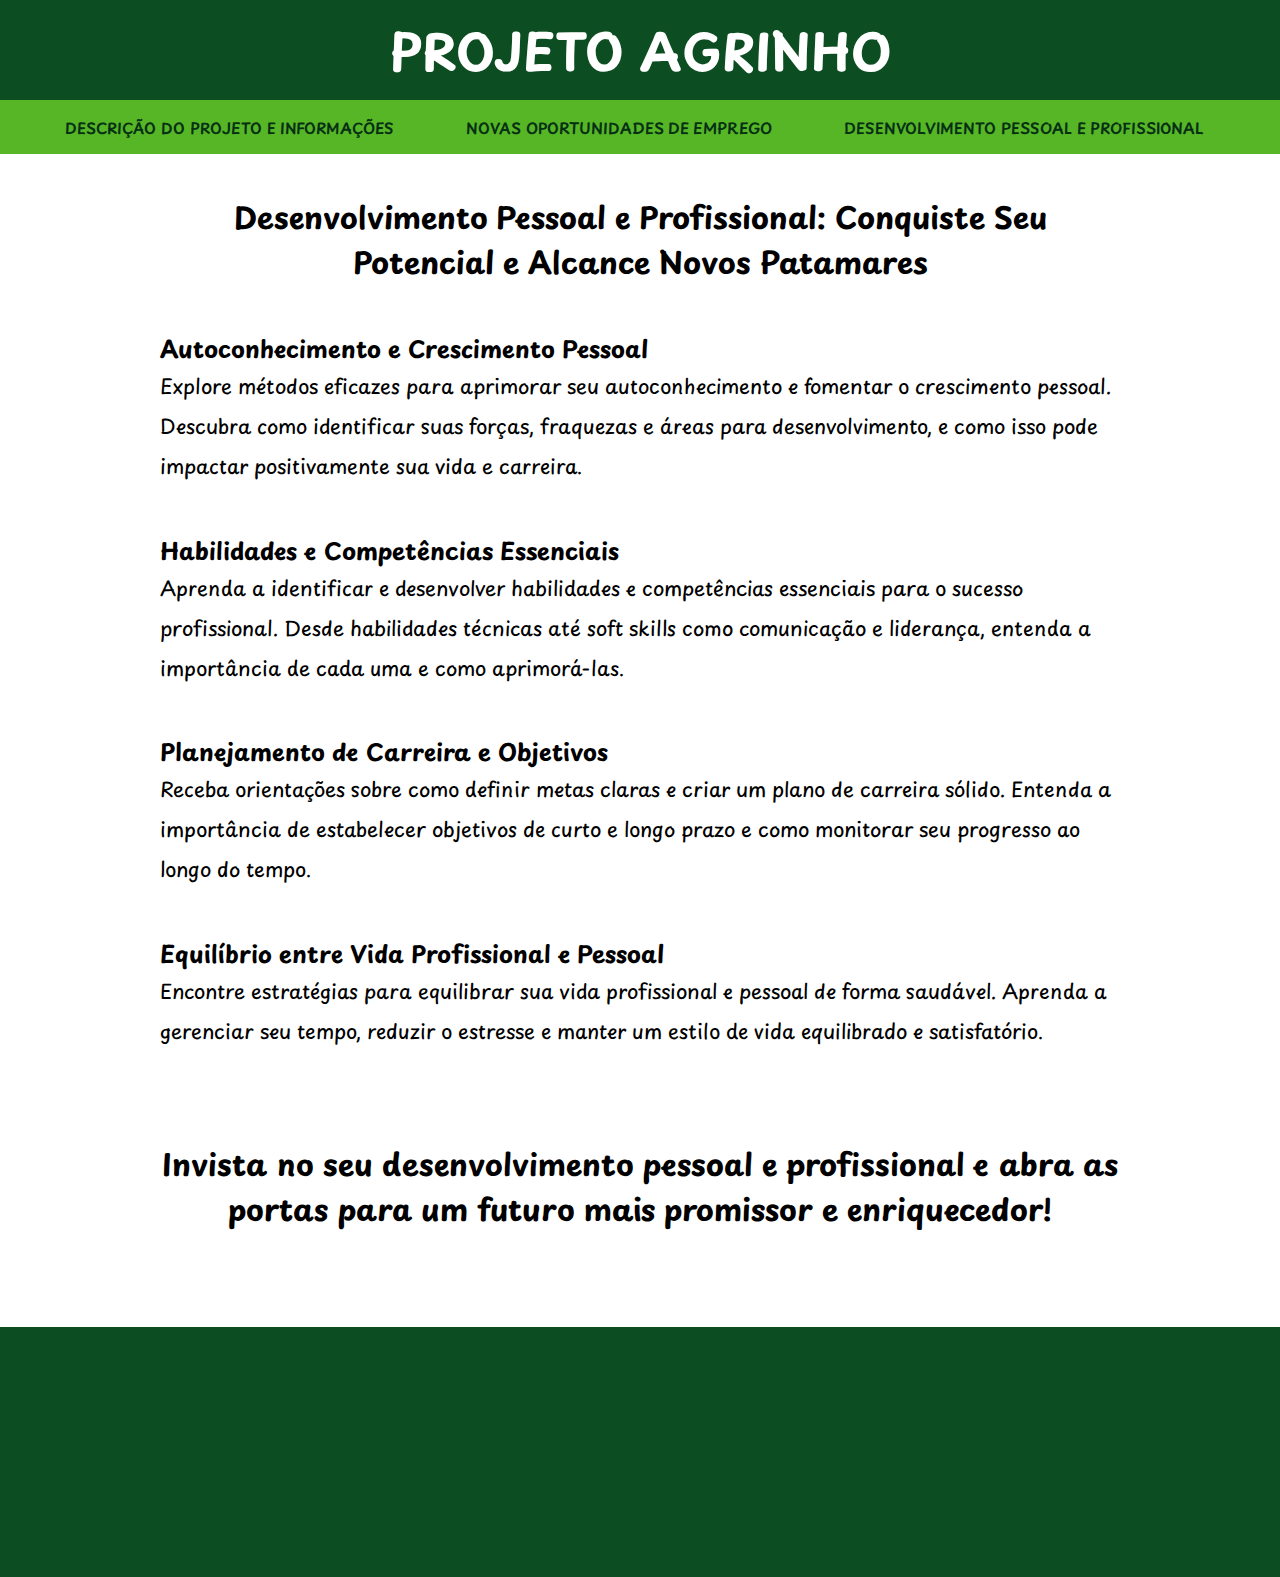
<file: Desenvolvimento pessoal e profissional.html>
<!DOCTYPE html>
<html lang="pt-br">

<head>
    <meta charset="UTF-8">
    <meta http-equiv="X-UA-Compatible" content="IE=edge">
    <meta name="viewport" content="width=device-width, initial-scale=1.0">
    <link rel="stylesheet" href="stylepag.css">
    <link rel="shortcut icon" href="imgs/logoAgrinho.png" type="image/x-icon">
    <title>Projeto Agrinho</title>
</head>

<body>

    <div class="cabeça">
        <header>
            <!---<img src="imgs/logoProjeto.webp" alt="#" class="logo">--->
                <h1>Projeto Agrinho</h1>
            </header>
        
            <div id="segundo-cabeçalho">
                <ul>
                    <li><a href="index.html">Descrição do Projeto e informações</a></li>
                    <li><a href="Novas oportunidades de emprego.html">Novas oportunidades de emprego</a></li>
                    <li><a href="Desenvolvimento pessoal e profissional.html">Desenvolvimento pessoal e profissional</a></li>
                </ul>
            </div>
    </div>
    

    <div class="conteiner">
        <section class="introduçao">

            <h2>Desenvolvimento Pessoal e Profissional: Conquiste Seu Potencial e Alcance Novos Patamares</h2>

            <div class="localtexto">
                
                <h3 class="subtitulo">Autoconhecimento e Crescimento Pessoal</h3>

                <p class="texto">Explore métodos eficazes para aprimorar seu autoconhecimento e fomentar o crescimento pessoal. Descubra como identificar suas forças, fraquezas e áreas para desenvolvimento, e como isso pode impactar positivamente sua vida e carreira.</p>

                <h3 class="subtitulo">Habilidades e Competências Essenciais</h3>

                <p class="texto">Aprenda a identificar e desenvolver habilidades e competências essenciais para o sucesso profissional. Desde habilidades técnicas até soft skills como comunicação e liderança, entenda a importância de cada uma e como aprimorá-las.</p>

                <h3 class="subtitulo">Planejamento de Carreira e Objetivos</h3>

                <p class="texto">Receba orientações sobre como definir metas claras e criar um plano de carreira sólido. Entenda a importância de estabelecer objetivos de curto e longo prazo e como monitorar seu progresso ao longo do tempo.</p>

                <h3 class="subtitulo">Equilíbrio entre Vida Profissional e Pessoal</h3>

                <p class="texto">Encontre estratégias para equilibrar sua vida profissional e pessoal de forma saudável. Aprenda a gerenciar seu tempo, reduzir o estresse e manter um estilo de vida equilibrado e satisfatório.</p>

                <h2 class="titbaixo">Invista no seu desenvolvimento pessoal e profissional e abra as portas para um futuro mais promissor e enriquecedor!</h2>

            </div>
            
        </section>
    </div>

    <footer class="rodape">
        <div class="conteinerodape">
        </div>
    </footer>

</body>
</html>
</file>
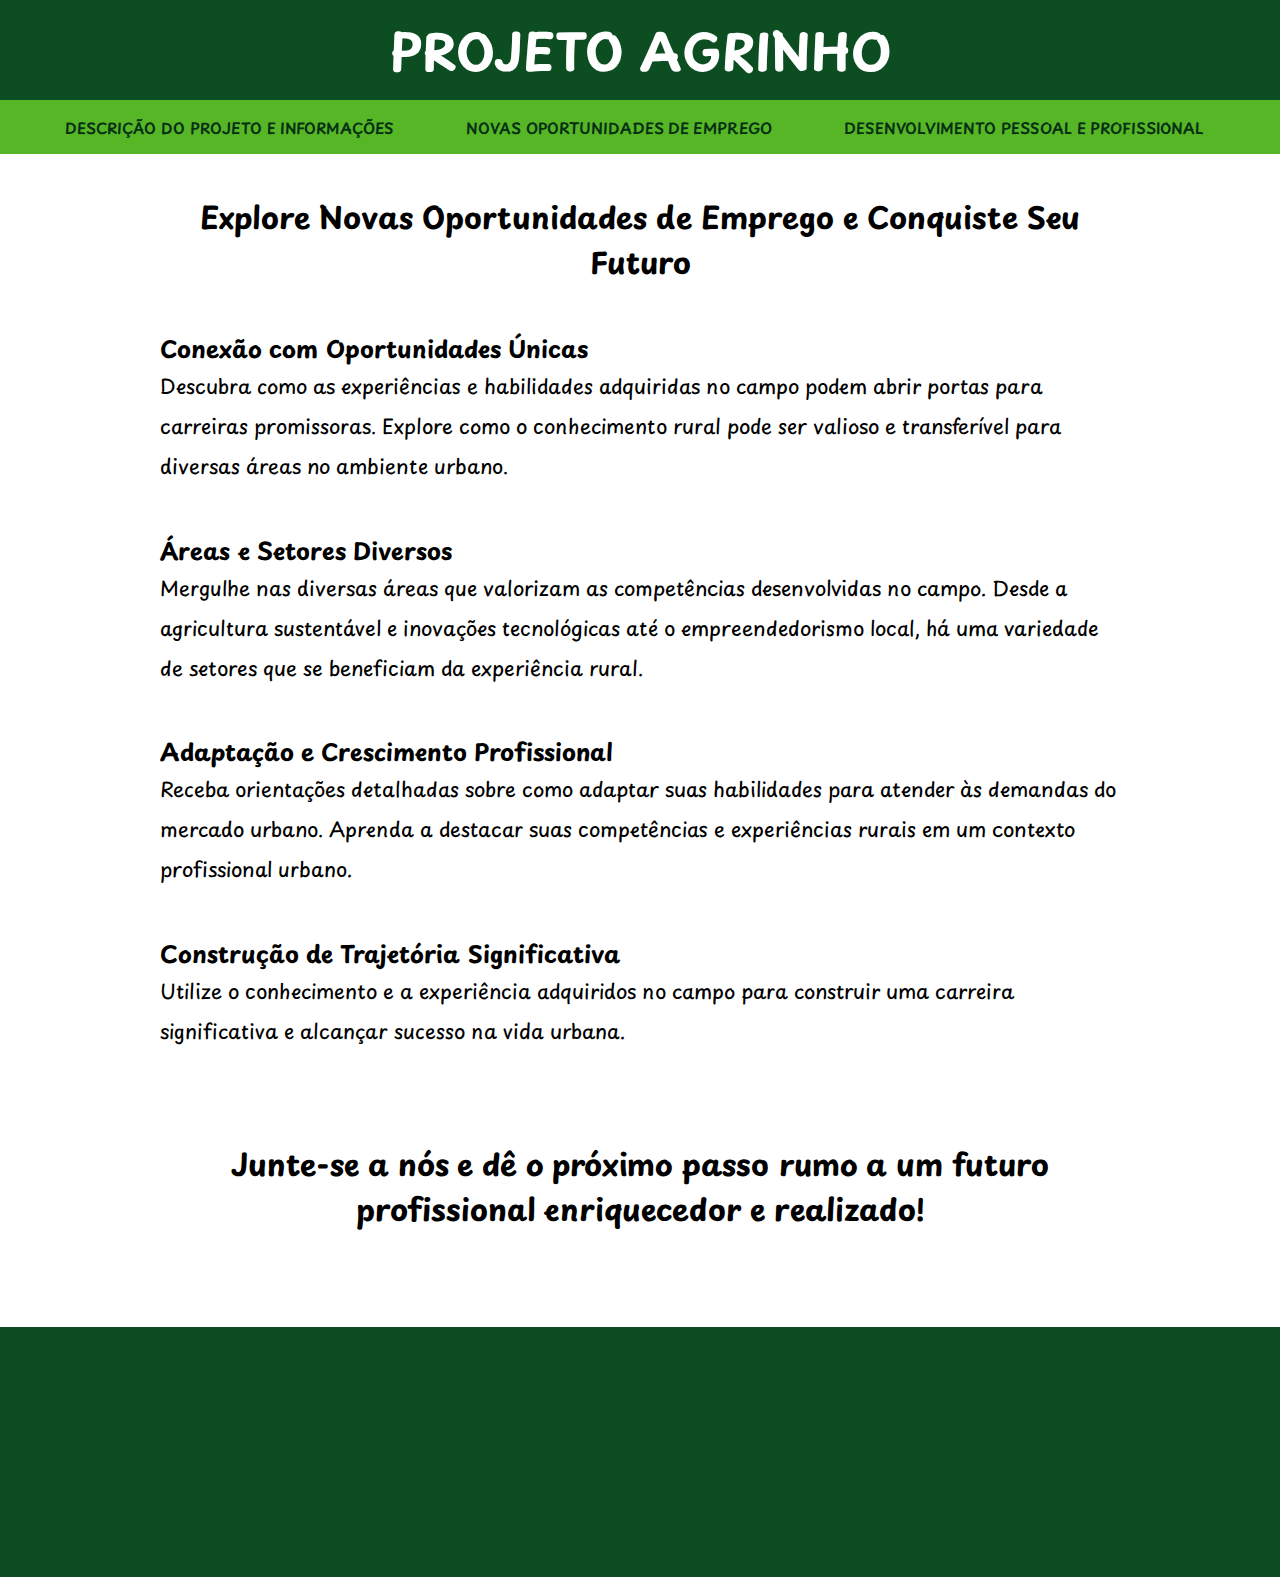
<file: Novas oportunidades de emprego.html>
<!DOCTYPE html>
<html lang="pt-br">

<head>
    <meta charset="UTF-8">
    <meta http-equiv="X-UA-Compatible" content="IE=edge">
    <meta name="viewport" content="width=device-width, initial-scale=1.0">
    <link rel="stylesheet" href="stylepag.css">
    <link rel="shortcut icon" href="imgs/logoAgrinho.png" type="image/x-icon">
    <title>Projeto Agrinho</title>
</head>

<body>

    <div class="cabeça">
        <header>
            <!---<img src="imgs/logoProjeto.webp" alt="#" class="logo">--->
                <h1>Projeto Agrinho</h1>
            </header>
        
            <div id="segundo-cabeçalho">
                <ul>
                    <li><a href="index.html">Descrição do Projeto e informações</a></li>
                    <li><a href="Novas oportunidades de emprego.html">Novas oportunidades de emprego</a></li>
                    <li><a href="Desenvolvimento pessoal e profissional.html">Desenvolvimento pessoal e profissional</a></li>
                </ul>
            </div>
    </div>
    

    <div class="conteiner">
        <section class="introduçao">
            <h2>Explore Novas Oportunidades de Emprego e Conquiste Seu Futuro</h2>

            <div class="localtexto">

                <h3 class="subtitulo">Conexão com Oportunidades Únicas</h3>

                <p class="texto">Descubra como as experiências e habilidades adquiridas no campo podem abrir portas para carreiras promissoras. Explore como o conhecimento rural pode ser valioso e transferível para diversas áreas no ambiente urbano.</p>
            
                <h3 class="subtitulo">Áreas e Setores Diversos</h3>
    
                <p class="texto">Mergulhe nas diversas áreas que valorizam as competências desenvolvidas no campo. Desde a agricultura sustentável e inovações tecnológicas até o empreendedorismo local, há uma variedade de setores que se beneficiam da experiência rural.</p>

                <h3 class="subtitulo">Adaptação e Crescimento Profissional</h3>
    
                <p class="texto"> Receba orientações detalhadas sobre como adaptar suas habilidades para atender às demandas do mercado urbano. Aprenda a destacar suas competências e experiências rurais em um contexto profissional urbano.</p>
                
                <h3 class="subtitulo">Construção de Trajetória Significativa</h3>
    
                <p class="texto">Utilize o conhecimento e a experiência adquiridos no campo para construir uma carreira significativa e alcançar sucesso na vida urbana.</p>

                <h2 class="titbaixo">Junte-se a nós e dê o próximo passo rumo a um futuro profissional enriquecedor e realizado!</h2>

            </div>
            
        </section>
    </div>

    <footer class="rodape">
        <div class="conteinerodape">
        </div>
    </footer>

</body>
</html>
</file>
<file: stylepag.css>
@import url('https://fonts.googleapis.com/css2?family=Playpen+Sans:wght@100..800&display=swap');

/*============= PARA O SITE TODO ========================*/

*{
    font-family: "Playpen Sans";
    padding: 0;
    margin: 0;
    text-decoration: none;
}

:root{
    --cor-principal: rgb(12, 78, 34);
    --cor-secundaria: rgb(86, 182, 38);
}

/*============= CABEÇALHO ========================*/

/*.cabeça{
    position: fixed;
    left: 0;
    top: 0;
    width: 100%;
}*/ 

header{
    background-color: var(--cor-principal);
    width: 100%;
    height: 100px;
    display: flex;
    align-items: center;
    justify-content: center;
    text-transform: uppercase;
    color: rgb(255, 255, 255);
    
}

header h1{
    text-align: center;
    font-size: 50px;
}

header h5{
    text-align: center;
    font-size: 10px;
}

#segundo-cabeçalho{
    background-color: var(--cor-secundaria);
    width: 100%;
}

#segundo-cabeçalho ul{
    list-style-type: none;
    display: flex;
    justify-content: center;
}

#segundo-cabeçalho ul li{
    padding: 15px;
}

#segundo-cabeçalho ul li a{
    margin-right: 12px;
    padding: 15px;
    color:rgb(6, 48, 20) ;
    font-weight: 620;
    font-size: 15px;
    position: relative;
    text-transform: uppercase;
}

#segundo-cabeçalho ul li a:hover{
    transition: 0.25s ease-in-out;
    color: white;
}

#segundo-cabeçalho ul li a::after{
    content: '';
    position: absolute;
    left: 0;
    bottom: 0;
    width: 0;
    height: 3px; /* Espessura da linha */
    background-color: var(--cor-principal); /* Cor da linha */
    transition: width 0.3s ease; /* Transição suave para o crescimento da linha */
}

#segundo-cabeçalho ul li a:hover::after {
    width: 100%; /* Expande a linha ao passar o mouse */
}

/*======================== CORPO DO SITE ====================================*/

.conteiner{
    max-width: 75%;
    margin: 0 auto;
    margin-top: 2em;
    font-weight: 450;
    font-size: 20px;
}

.imgesq{ 
    width: 300px;
    height: auto;
    float: left;
}

.imgdir{
    margin-top: 2em;
    width: 250px;
    height: auto;
    float: right;
}

.subtitulo{
    margin-top: 2em;
}

.texto{
    clear: right;
    line-height: 40px;
}

.texto2{
    clear: left;
    line-height: 40px;
}

.introduçao h2{
    text-align: center;
    margin-bottom: 1em;
}

.rodape{
    margin-top: 6em;
    height: 250px;
    background-color: var(--cor-principal);
}

.conteinerodape{
    max-width: 75%;
    margin: 0 auto;
}



/*================ OUTROS htmls ====================*/

.titbaixo{
    margin-top: 3em;
}
</file>
